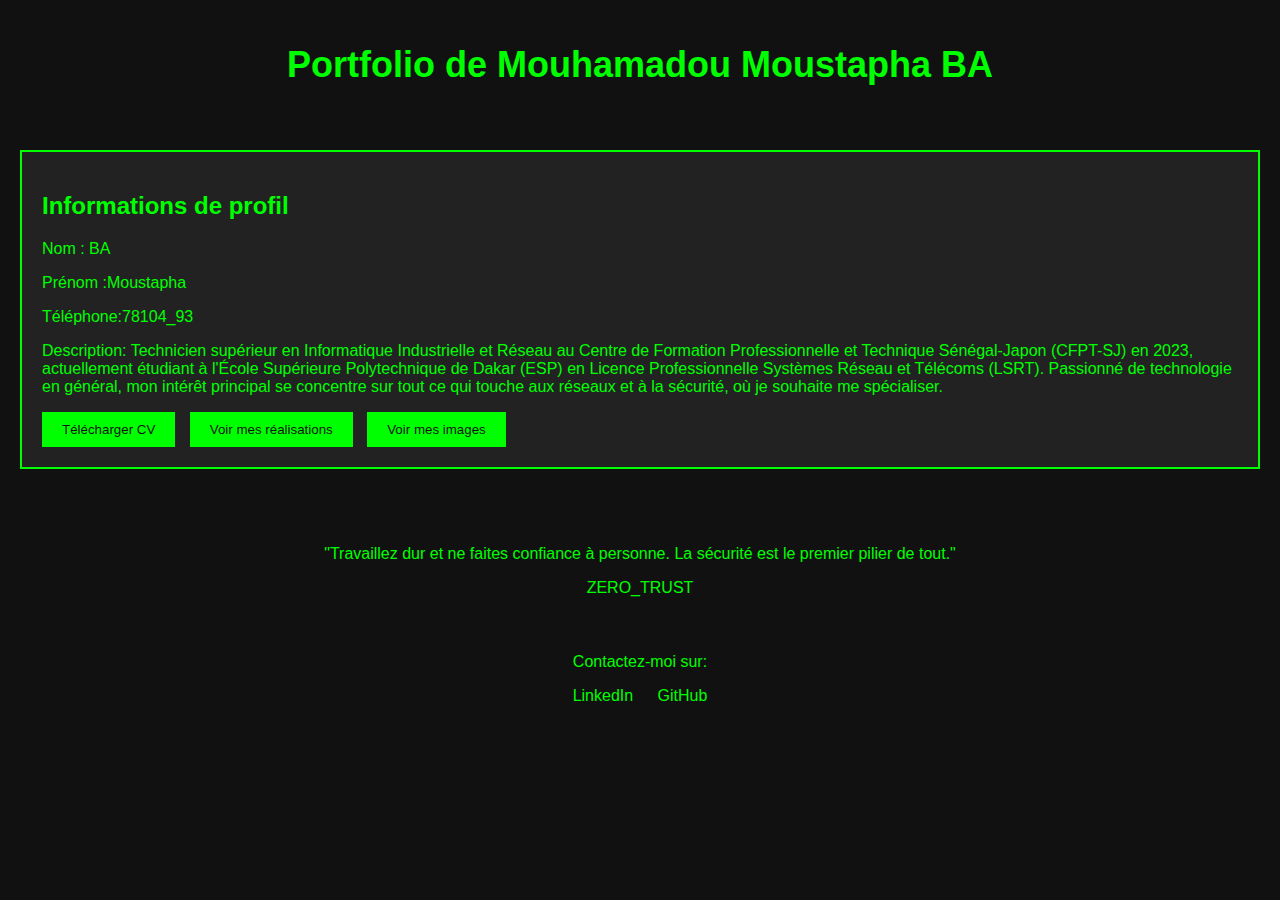
<file: index.html>
<!DOCTYPE html>
<html lang="en">

<head>
    <meta charset="UTF-8">
    <meta name="viewport" content="width=device-width, initial-scale=1.0">
    <title>soft_man</title>
    <link rel="stylesheet" href="style.css">
</head>

<body>
    <header>
        <h1>Portfolio de Mouhamadou Moustapha BA</h1>
    </header>
 
    <main>
        <section class="profile">
            <h2>Informations de profil</h2>
            <p>Nom : BA</p>
            <p>Prénom :Moustapha</p>
            <p>Téléphone:78104_93</p>
            <p>Description: Technicien supérieur en Informatique Industrielle et Réseau au Centre de Formation Professionnelle et Technique Sénégal-Japon (CFPT-SJ) en 2023,
             actuellement étudiant à l'École Supérieure Polytechnique de Dakar (ESP) en Licence Professionnelle Systèmes Réseau et Télécoms (LSRT).
             Passionné de technologie en général, mon intérêt principal se concentre sur tout ce qui touche aux réseaux et à la sécurité, où je souhaite me spécialiser.
            </p>
            <button onclick="downloadCV()">Télécharger CV</button>
            <button onclick="showProjects()">Voir mes réalisations</button>
            <button onclick="showImg()">Voir mes images</button>
        </section>
    </main>

    <footer>
    <p> "Travaillez dur et ne faites confiance à personne. La sécurité est le premier pilier de tout." </p>
    <div class="animation">
       
        <span>ZERO_TRUST</span>
        
    </div>
</footer>

    <footer>
        <p>Contactez-moi sur:</p>
        <div class="social-links">
            <a href="https://linkedin.com/in/mouhamadou-moustaphaba">LinkedIn</a>
            <a href="https://github.com/mouhatech">GitHub</a>
          
        </div>
    </footer>

    <script src="script.js"></script>
</body>

</html>
</file>
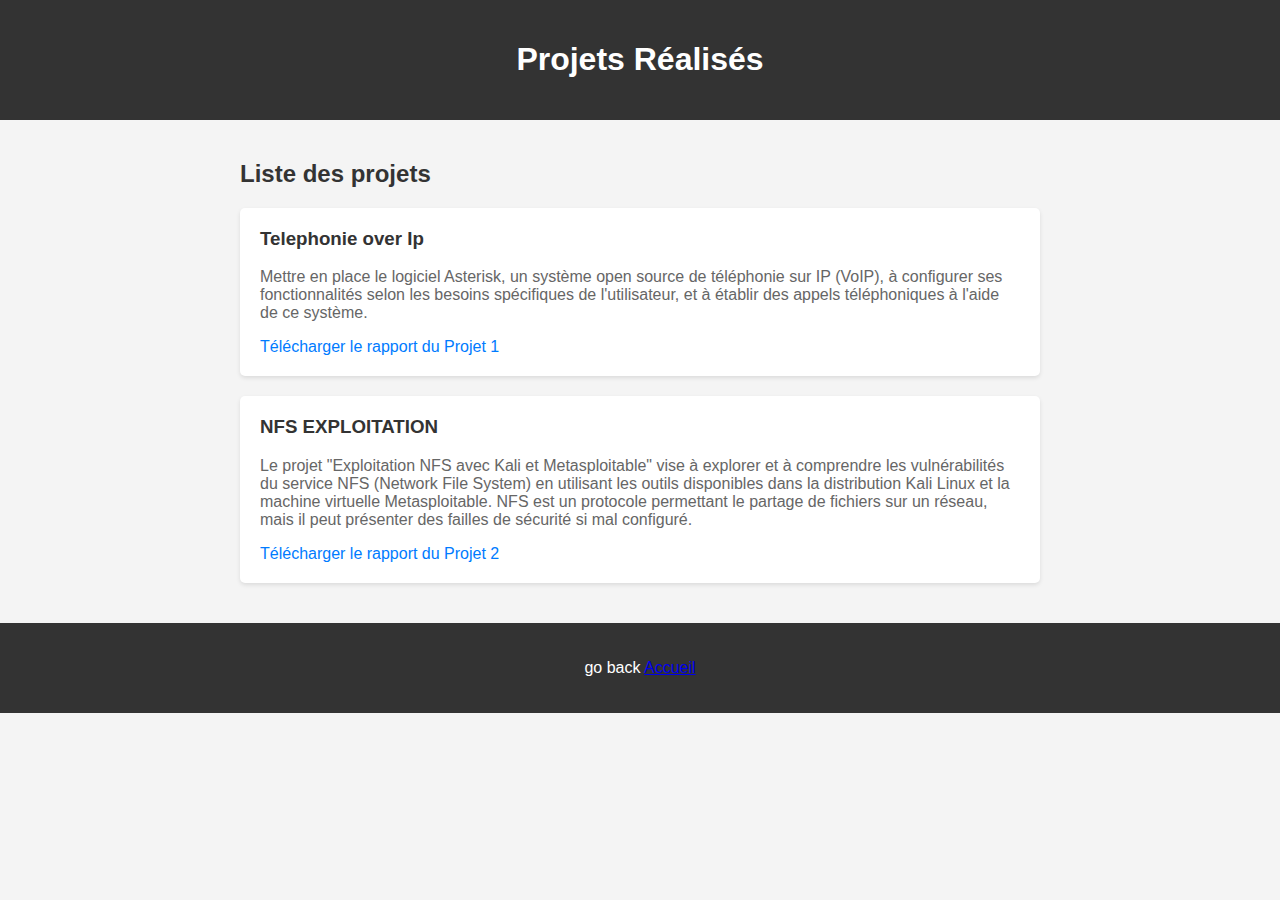
<file: projet.html>
<!DOCTYPE html>
<html lang="en">

<head>
    <meta charset="UTF-8">
    <meta name="viewport" content="width=device-width, initial-scale=1.0">
    <title>soft_man_Project</title>
    <link rel="stylesheet" href="style_projet.css">
</head>

<body>
    <header>
        <h1>Projets Réalisés</h1>
    </header>

    <main>
        <section class="projects">
            <h2>Liste des projets</h2>
            <ul>
                <li>
                    <h3>Telephonie over Ip </h3>
                    <p>Mettre en place le logiciel Asterisk, un système open source de téléphonie sur IP (VoIP), à configurer ses fonctionnalités selon les besoins spécifiques de l'utilisateur, et à établir des appels téléphoniques à l'aide de ce système.</p>
                    <a href="ToIP_MOUHAMADOU_MOUSTAPHA_BA.pdf" download>Télécharger le rapport du Projet 1</a>
                </li>
                <li>
                    <h3>NFS EXPLOITATION</h3>
                    <p>Le projet "Exploitation NFS avec Kali et Metasploitable" vise à explorer et à comprendre les vulnérabilités du service NFS (Network File System) en utilisant les outils disponibles dans la distribution Kali Linux et la machine virtuelle Metasploitable. NFS est un protocole permettant le partage de fichiers sur un réseau, mais il peut présenter des failles de sécurité si mal configuré.</p>
                    <a href="ATELIER1_NFS.pdf" download>Télécharger le rapport du Projet 2</a>
                </li>
            </ul>
        </section>
    </main>

    <footer>
        <p>go back <a href="index.html">Accueil</a></p>
    </footer>
</body>

</html>
</file>
<file: style.css>
body {
    font-family: Arial, sans-serif;
    background-color: #111;
    color: #0f0; /* Texte vert */
    margin: 0;
    padding: 0;
}

header {
    text-align: center;
    padding: 20px;
}

h1 {
    font-size: 36px;
}

main {
    padding: 20px;
}

.profile {
    border: 2px solid #0f0; /* Bordure verte */
    padding: 20px;
    margin-bottom: 20px;
}

.profile {
    border: 2px solid #0f0; /* Bordure verte */
    padding: 20px;
    margin-bottom: 20px;
    background-color: #222; /* Fond gris foncé */
    color: #0f0; /* Texte vert */
}

.profile pre {
    margin-bottom: 10px;
}

.profile button {
    background-color: #0f0; /* Fond vert */
    color: #111; 
    padding: 10px 20px;
    border: none;
    cursor: pointer;
    margin-right: 10px;
}

.profile button:hover {
    background-color: #090; /* Fond vert foncé au survol */
}

button {
    background-color: #0f0; /* Fond vert */
    color: #111; /* Texte noir */
    padding: 10px 20px;
    border: none;
    cursor: pointer;
    margin-right: 10px;
}

button:hover {
    background-color: #090; /* Fond vert foncé au survol */
}

footer {
    background-color: #111;
    color: #0f0;
    text-align: center;
    padding: 20px;
}

.social-links a {
    color: #0f0; /* Liens verts */
    text-decoration: none;
    margin: 0 10px;
}

.social-links a:hover {
    text-decoration: underline;

    .footer {
        background-color: #111;
        color: #0f0;
        text-align: center;
        padding: 20px;
    }
    
    .animation {
        position: relative;
        overflow: hidden;
    }
    
    .animation span {
        display: block;
        position: absolute;
        top: 0;
        left: 50%;
        transform: translateX(-50%);
        opacity: 0;
        animation: slideUp 8s infinite;
    }
    
    @keyframes slideUp {
        0% {
            top: 100%;
            opacity: 0;
        }
        10% {
            opacity: 1;
        }
        90% {
            opacity: 1;
        }
        100% {
            top: -100%;
            opacity: 0;
        }
    }
</file>
<file: style_projet.css>
body {
    font-family: Arial, sans-serif;
    margin: 0;
    padding: 0;
    background-color: #f4f4f4;
}

header {
    background-color: #333;
    color: #fff;
    padding: 20px;
    text-align: center;
}

main {
    padding: 20px;
}

.projects {
    max-width: 800px;
    margin: auto;
}

.projects h2 {
    color: #333;
}

.projects ul {
    list-style-type: none;
    padding: 0;
}

.projects li {
    margin-bottom: 20px;
    background-color: #fff;
    padding: 20px;
    border-radius: 5px;
    box-shadow: 0 2px 4px rgba(0, 0, 0, 0.1);
}

.projects li h3 {
    color: #333;
    margin-top: 0;
}

.projects li p {
    color: #666;
}

.projects li a {
    color: #007bff;
    text-decoration: none;
}

.projects li a:hover {
    text-decoration: underline;
}

footer {
    background-color: #333;
    color: #fff;
    padding: 20px;
    text-align: center;
}
</file>
